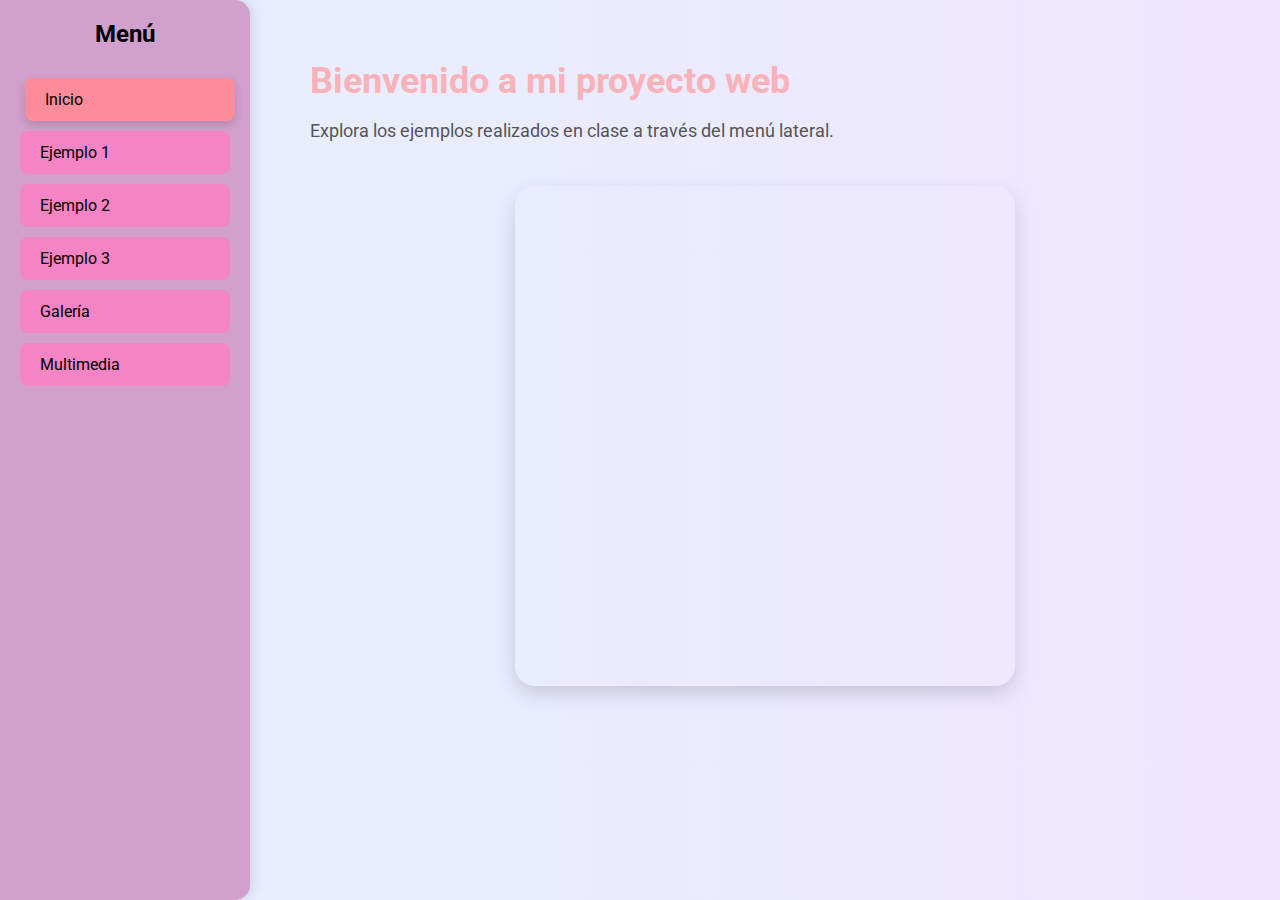
<file: Actividad.html>
<!DOCTYPE html>
<html lang="es">
<head>
  <meta charset="UTF-8">
  <title>Página Principal</title>
  <link rel="stylesheet" href="Estilos.css">
  <link href="https://fonts.googleapis.com/css2?family=Roboto:wght@400;700&display=swap" rel="stylesheet">
</head>
<body>
  <div class="container">
    <nav class="sidebar">
      <h2>Menú</h2>
      <a href="index.html" class="active">Inicio</a>
      <a href="index5.html">Ejemplo 1</a>
      <a href="ejercicio.html">Ejemplo 2</a>
      <a href="index8.html">Ejemplo 3</a>
	   <a href="Menu_horizontal.html">Galería</a>
      <a href="nuevo3.html">Multimedia</a>
    </nav>

    <main class="main-content">
      <h1>Bienvenido a mi proyecto web</h1>
      <p>Explora los ejemplos realizados en clase a través del menú lateral.</p>
      <div class="hero-image"></div>
    </main>
  </div>
</body>
</html>
</file>
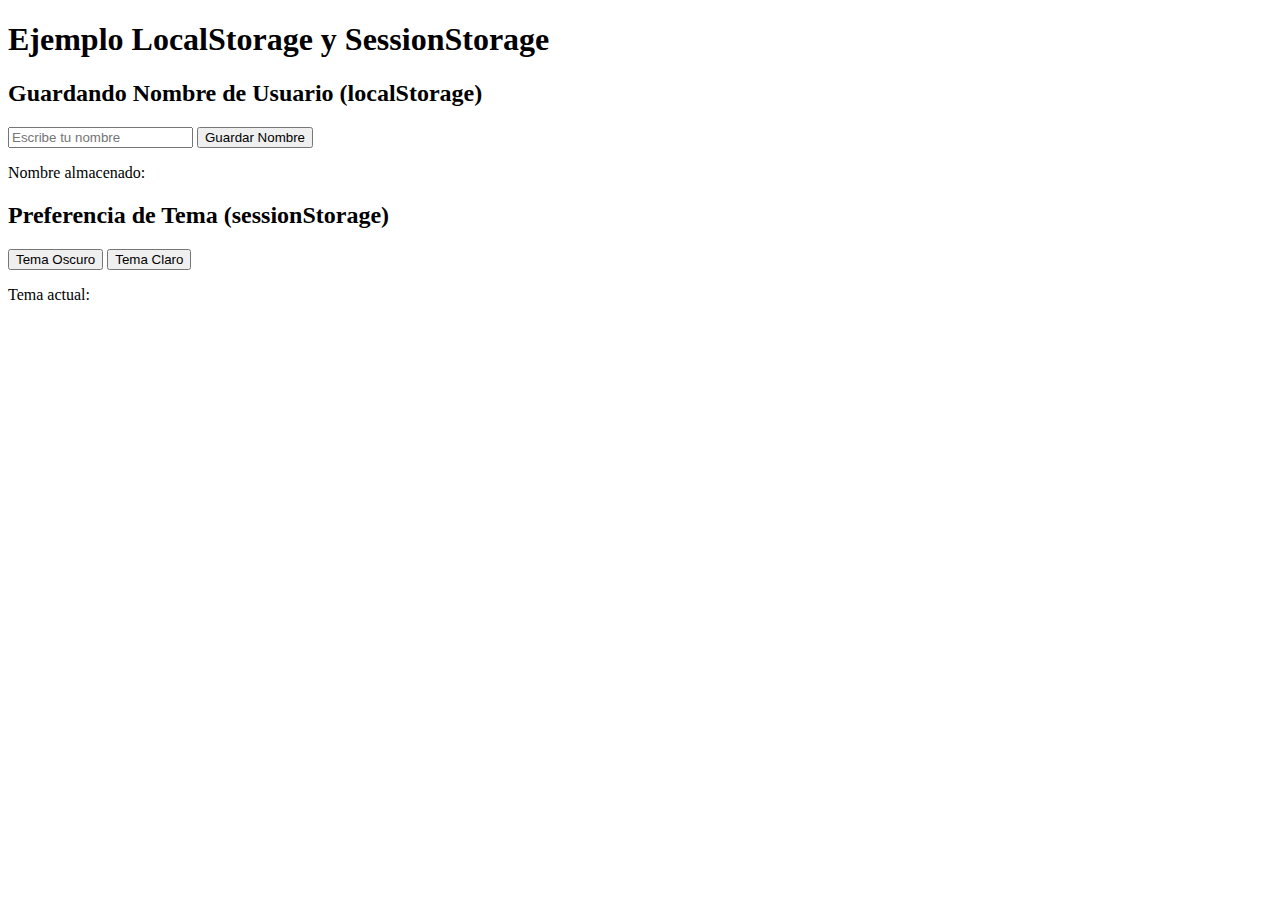
<file: ejercicio.html>
<!DOCTYPE html>
<html lang="es">
<head>
    <meta charset="UTF-8">
    <meta name="viewport" content="width=device-width, initial-scale=1.0">
    <title>Ejemplo LocalStorage y SessionStorage</title>
</head>
<body>
    <h1>Ejemplo LocalStorage y SessionStorage</h1>

    <h2>Guardando Nombre de Usuario (localStorage)</h2>
    <input type="text" id="nombre" placeholder="Escribe tu nombre">
    <button onclick="guardarNombre()">Guardar Nombre</button>
    <p>Nombre almacenado: <span id="nombreAlmacenado"></span></p>

    <h2>Preferencia de Tema (sessionStorage)</h2>
    <button onclick="guardarTema('Oscuro')">Tema Oscuro</button>
    <button onclick="guardarTema('Claro')">Tema Claro</button>
    <p>Tema actual: <span id="temaAlmacenado"></span></p>

    <script>
        // Función para guardar el nombre de usuario
        function guardarNombre() {
            const nombre = document.getElementById('nombre').value;
            localStorage.setItem("nombre", nombre);
            mostrarNombre();
        }

        // Mostrar el nombre almacenado al cargar la página
        function mostrarNombre() {
            const nombre = localStorage.getItem("nombre");
            if (nombre) {
                document.getElementById('nombreAlmacenado').textContent = nombre;
            }
        }

        // Función para guardar la preferencia de tema
        function guardarTema(tema) {
            sessionStorage.setItem("tema", tema);
            mostrarTema();
        }

        // Mostrar el tema almacenado al cargar la página
        function mostrarTema() {
            const tema = sessionStorage.getItem("tema");
            if (tema) {
                document.getElementById('temaAlmacenado').textContent = tema;
            }
        }

        // Mostrar los datos al cargar la página
        window.onload = function() {
            mostrarNombre();
            mostrarTema();
        }
    </script>
</body>
</html>

<!--Qué hace este código:
Guarda el nombre de usuario usando localStorage y lo muestra al recargar la página.

Almacena la preferencia de tema usando sessionStorage y muestra el tema actual mientras dure la sesión.

Los botones permiten cambiar entre temas claro y oscuro, guardando la selección en el sessionStorage.

--!>
</file>
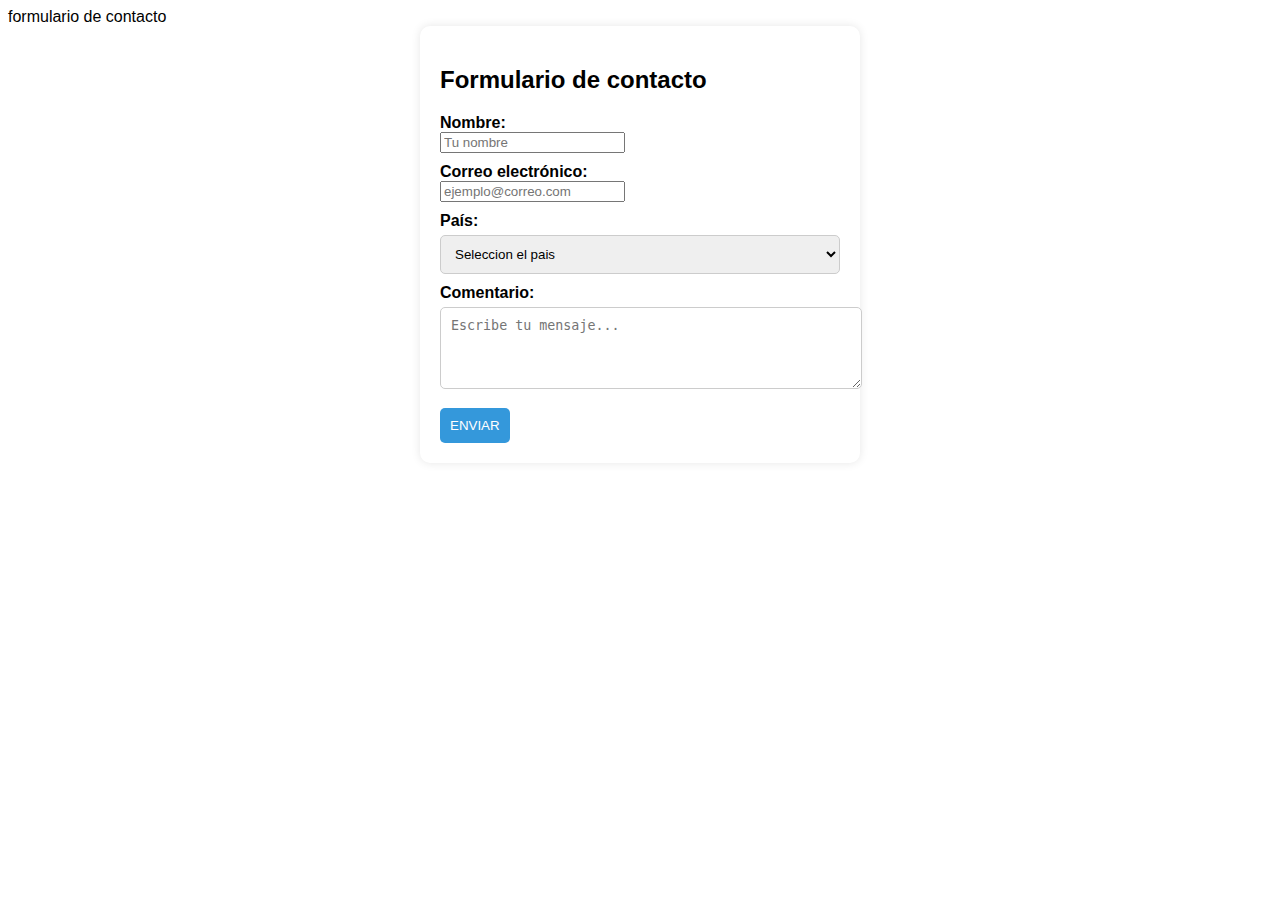
<file: index8.html>
<!DOCTYPE html>
<html lang="es">
<head>
<meta charset="UTF-8">
</title>formulario de contacto</title>
<style>

body{
	font-family: Arial, sans-serif; 
	background-color: ##f2f2f2
	padding: 40px;
}

form{
	background-color: white;
	padding: 20px; 
	max-width: 400px; 
	margin: auto; 
	border-radius: 10px; 
	box-shadow: 0 0 10px rgba(0,0,0,0.1);
}

label{
	display: block;
	margin-top: 10px; 
	font-weight: bold;
}

imput, textarea, select{
	width: 100%;
	padding: 10px; 
	margin-top: 5px; 
	border: 1px solid #ccc;
	border-radius: 5px; 
}

button{
	margin-top: 15px; 
	background-color: #3498db; 
	color: white; 
	border: none; 
	padding: 10px; 
	border-radius:5px;
	cursor: pointer;
}
button:hover{
background-color: #2980b9; 
}

</style>
</head>

<body>
<form id="formulario">

<h2>Formulario de contacto</h2>

<label for="nombre">Nombre:</label>
    <input type="text" id="nombre" name="nombre" required placeholder="Tu nombre">

    <label for="correo">Correo electrónico:</label>
    <input type="email" id="correo" name="correo" required placeholder="ejemplo@correo.com">

<label for="pais">País: </label>
<select id="pais" name="pais">
	
	<option value ="">Seleccion el pais </option>
	<option value ="ec">Ecuador </option>
	<option value ="co">Colombia </option>
	<option value ="pe">peru </option>
	<option value ="ve">venezuela </option>
</select>

<label for="Comentario">Comentario: </label>
<textarea id=comentario" name="Comentario" rows="4" placeholder="Escribe tu mensaje..."></textarea>

<button type="submit"> ENVIAR </button>

</form>



  <script>
    // Validación básica en JavaScript
    document.getElementById("formulario").addEventListener("submit", function(event) {
      const nombre = document.getElementById("nombre").value.trim();
      const correo = document.getElementById("correo").value.trim();
      const pais = document.getElementById("pais").value;

      if (!nombre || !correo || !pais) {
        alert("Por favor, completa todos los campos obligatorios.");
        event.preventDefault(); // Detiene el envío del formulario
      } else {
        alert("Formulario enviado correctamente");
      }
    });
  </script>

</body>
</html>
</file>
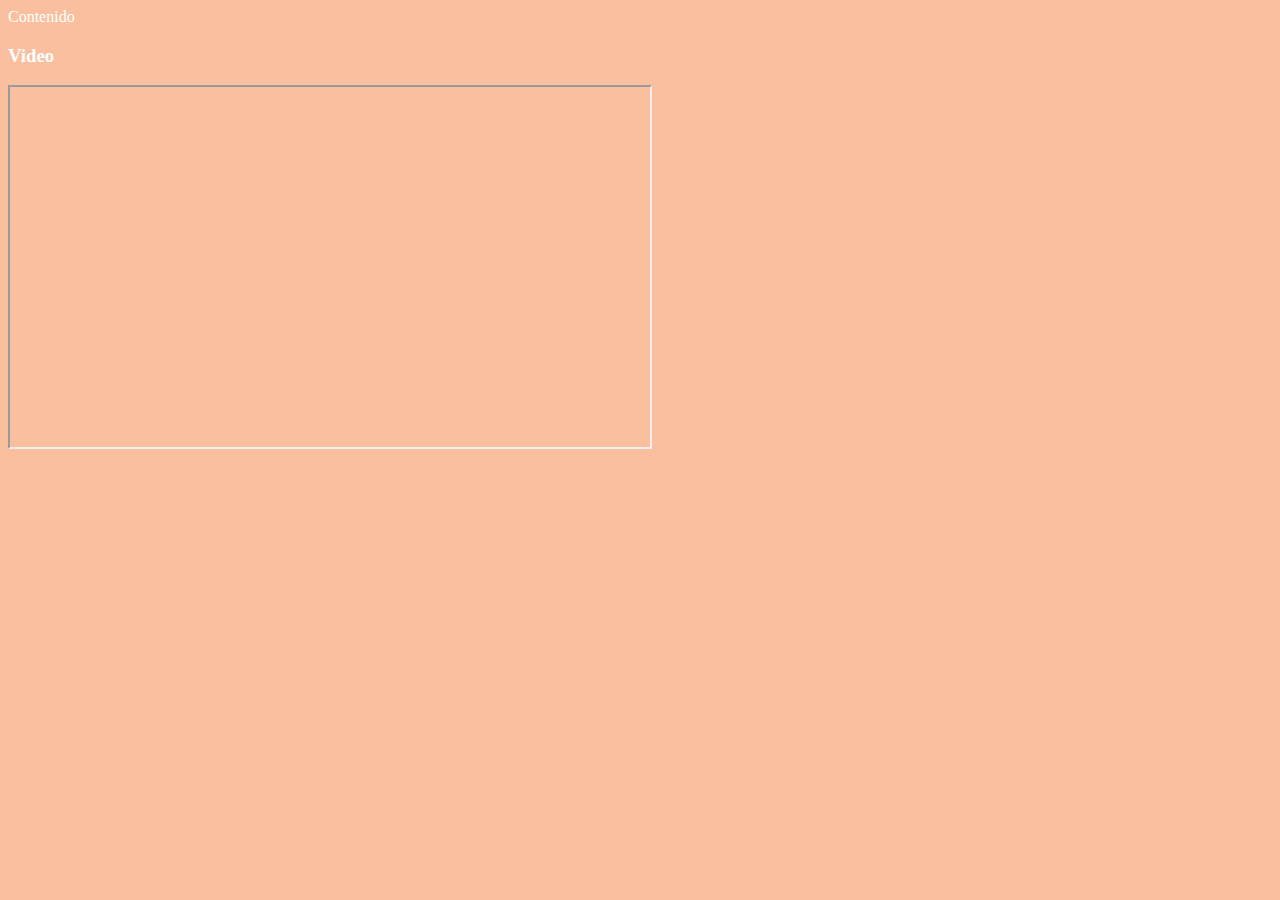
<file: nuevo3.html>
<html>

<head>
<title>Contenido embebido! </title> 
</head>

<body bgcolor="#f9bf9e" text="white"> Contenido
			</tr>
			
			<tr>
			   <td  style="background-color:lightblue; padding:20px; border-radius:10px; width: 50%">
			   <h3> Video </h3>
			   <iframe
                src="https://drive.google.com/file/d/1T-1X4Ez3F4WfT5YY_wxnYS8Wr4GpfRrh/preview"
              width="640" height="360"
                allow="autoplay; encrypted-media"
                allowfullscreen>
            </iframe>
			   </td>
			   
			</tr>

</body>
</html>
</file>
<file: Estilos.css>
/* Reset y fuente */
* {
  margin: 0;
  padding: 0;
  box-sizing: border-box;
  font-family: 'Roboto', sans-serif;
}

body {
  background: linear-gradient(to right, #e6f0ff, #f0e6ff); 
  height: 100vh;
  color: #4b4b4b;
}

.container {
  display: flex;
  height: 100%;
}

/* Sidebar */
.sidebar {
  width: 250px;
  background-color: #d1a0cc; 
  color: black;
  padding: 20px;
  border-radius: 0 15px 15px 0;
  box-shadow: 4px 0 12px rgba(0,0,0,0.1);
}

.sidebar h2 {
  text-align: center;
  margin-bottom: 30px;
  font-size: 24px;
  font-weight: bold;
}

.sidebar a {
  display: block;
  padding: 12px 20px;
  margin: 10px 0;
  text-decoration: none;
  color: black;
  background-color: #f484c4; 
  border-radius: 8px;
  transition: all 0.3s ease;
}

.sidebar a:hover,
.sidebar a.active {
  background-color: #fc8c99; 
  transform: translateX(5px);
  box-shadow: 0 4px 8px rgba(0,0,0,0.15);
}

/* Contenido principal */
.main-content {
  flex: 1;
  padding: 60px;
}

.main-content h1 {
  font-size: 36px;
  margin-bottom: 15px;
  color: #f9b2b7; 
}

.main-content p {
  font-size: 18px;
  line-height: 1.6;
  color: #555;
}

/* Imagen destacada */
.hero-image {
  margin-top: 40px;
  width:500px;          
  height: 500px;         
  background: url('https://drive.google.com/thumbnail?id=13Kph6F_s0GybHZZjA-S9FHyC75p9lL3a') no-repeat center center;
  background-size: cover;  
  border-radius: 20px;
  box-shadow: 0 8px 20px rgba(0, 0, 0, 0.15);
  transition: transform 0.5s ease;
  margin-left: auto;
  margin-right: auto;
}

.hero-image:hover {
  transform: scale(1.03);
}
</file>
